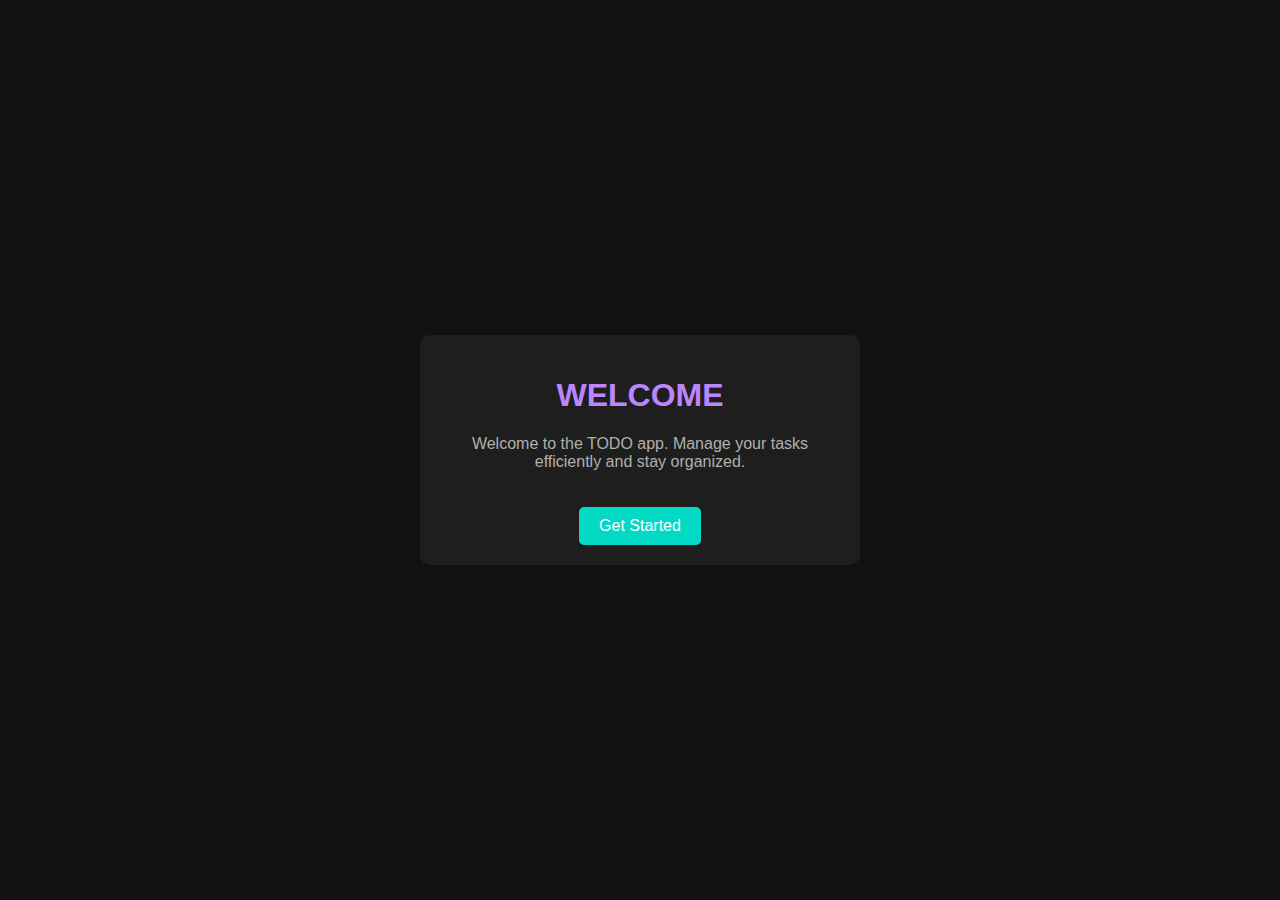
<file: templates/index.html>
<!DOCTYPE html>
<html lang="en">
<head>
    <meta charset="UTF-8">
    <meta name="viewport" content="width=device-width, initial-scale=1.0">
    <link rel="stylesheet" href="/static/styles.css">
    <title>Welcome TODO task</title>
    <style>
    </style>
</head>
<body>
    <div class="container">
        <h1>WELCOME</h1>
        <p>Welcome to the TODO app. Manage your tasks efficiently and stay organized.</p>
        <a href="{{ url_for('signup') }}" class="btn">Get Started</a>
    </div>
</body>
</html>
</file>
<file: static/styles.css>
body {
    font-family: Arial, sans-serif;
    display: flex;
    justify-content: center;
    align-items: center;
    height: 100vh;
    margin: 0;
    background-color: #121212; /* Dark mode background */
    color: #e0e0e0; /* Light text for dark mode */
}
.container {
    text-align: center;
    background: #1e1e1e; /* Dark mode container background */
    padding: 20px;
    border-radius: 10px;
    box-shadow: 0 0 10px rgba(0, 0, 0, 0.1);
    color: #e0e0e0; /* Light text for dark mode */
    max-width: 400px; /* Add max-width to container */
    margin: 0 auto; /* Center the container */
}
h1 {
    color: #bb86fc; /* Custom color for headings */
}
p {
    color: #b0b0b0; /* Custom color for paragraphs */
}
.btn {
    display: inline-block;
    margin-top: 20px;
    padding: 10px 20px;
    font-size: 16px;
    color: white;
    background-color: #03dac6; /* Custom button color */
    border: none;
    border-radius: 5px;
    text-decoration: none;
}
.btn:hover {
    background-color: #018786; /* Custom hover color */
}
.signup-form input {
    width: 100%;
    padding: 10px;
    margin: 10px 0;
    border: 1px solid #333;
    border-radius: 5px;
    background-color: #2c2c2c; /* Dark mode input background */
    color: #e0e0e0; /* Light text for dark mode */
    box-sizing: border-box; /* Ensure padding and border are included in the element's total width and height */
}
.signup-form label {
    display: block;
    margin-bottom: 5px;
    color: #bb86fc; /* Custom color for labels */
}
.login-form input {
    width: 100%;
    padding: 10px;
    margin: 10px 0;
    border: 1px solid #333;
    border-radius: 5px;
    background-color: #2c2c2c; /* Dark mode input background */
    color: #e0e0e0; /* Light text for dark mode */
    box-sizing: border-box; /* Ensure padding and border are included in the element's total width and height */
}
.login-form label {
    display: block;
    margin-bottom: 5px;
    color: #bb86fc; /* Custom color for labels */
}
.task-form input {
    width: 100%;
    padding: 10px;
    margin: 10px 0;
    border: 1px solid #333;
    border-radius: 5px;
    background-color: #2c2c2c; /* Dark mode input background */
    color: #e0e0e0; /* Light text for dark mode */
    box-sizing: border-box; /* Ensure padding and border are included in the element's total width and height */

}
.task-form label {
    display: block;
    margin-bottom: 5px;
    color: #bb86fc; /* Custom color for labels */
 
}

.separator {
    display: flex;
    align-items: center;
    text-align: center;
    margin: 20px 0;
}

.separator::before,
.separator::after {
    content: '';
    flex: 1;
    border-bottom: 1px solid #bbb;
}

.separator:not(:empty)::before {
    margin-right: .25em;
}

.separator:not(:empty)::after {
    margin-left: .25em;
}
</file>
